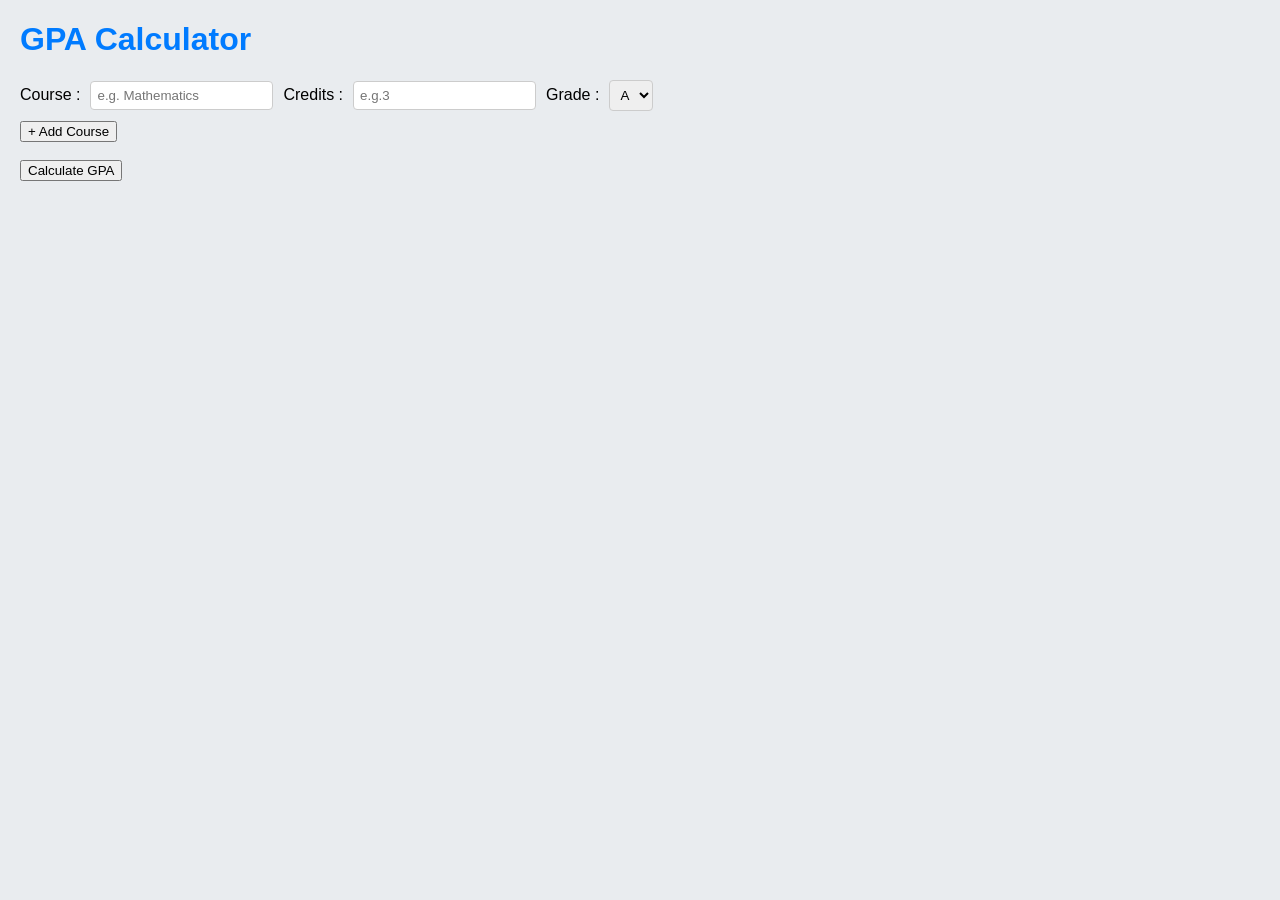
<file: index.html>
<!DOCTYPE html>
<html lang=" en ">

<head>
  <meta charset=" UTF -8 ">
  <title> GPA Calculator </title>
  <link rel="stylesheet" href="style.css">
  <script src="script.js"> </script>
</head>

<body>
  <h1> GPA Calculator </h1>
  <form action="calculate.php" method="post" onsubmit="return validateForm();">
      <div id="courses">
        <div class="course-row">
          <label> Course : </label>
          <input type="text" name="course[]" placeholder="e.g. Mathematics" required>
          <label> Credits : </label>
          <input type="number" name="credits[]" placeholder="e.g.3" min="1" required>
          <label> Grade : </label>
          <select name="grade[]">
            <option value="4.0">A </option>
            <option value="3.0">B </option>
            <option value="2.0">C </option>
            <option value="1.0">D </option>
            <option value="0.0">F </option>
          </select>
        </div>
      </div>
      <button type="button" onclick="addCourse()">
            + Add Course
      </button><br><br>
      <input type="submit" value="Calculate GPA">
    </form>
</body>
</html>
</file>
<file: style.css>
body{

font-family: Arial , sans-serif;
background-color : #e9ecef;
margin:20px;

}

h1{

color:#007BFF;

}

.course-row{

display:flex;
gap:10px;
align-items: center;
margin-bottom:10px;

}

.course-row input,
.course-row select{

padding:6px;
border:1px solid #ccc;
border-radius: 4px;

}

table{

border-collapse:collapse;
margin-top:16px;

}

table th, table td{

border:1px solid #ccc;
padding:8px 14px;
text-align: center;

}

table th{

background:#007BFF;
color:white;

}
</file>
